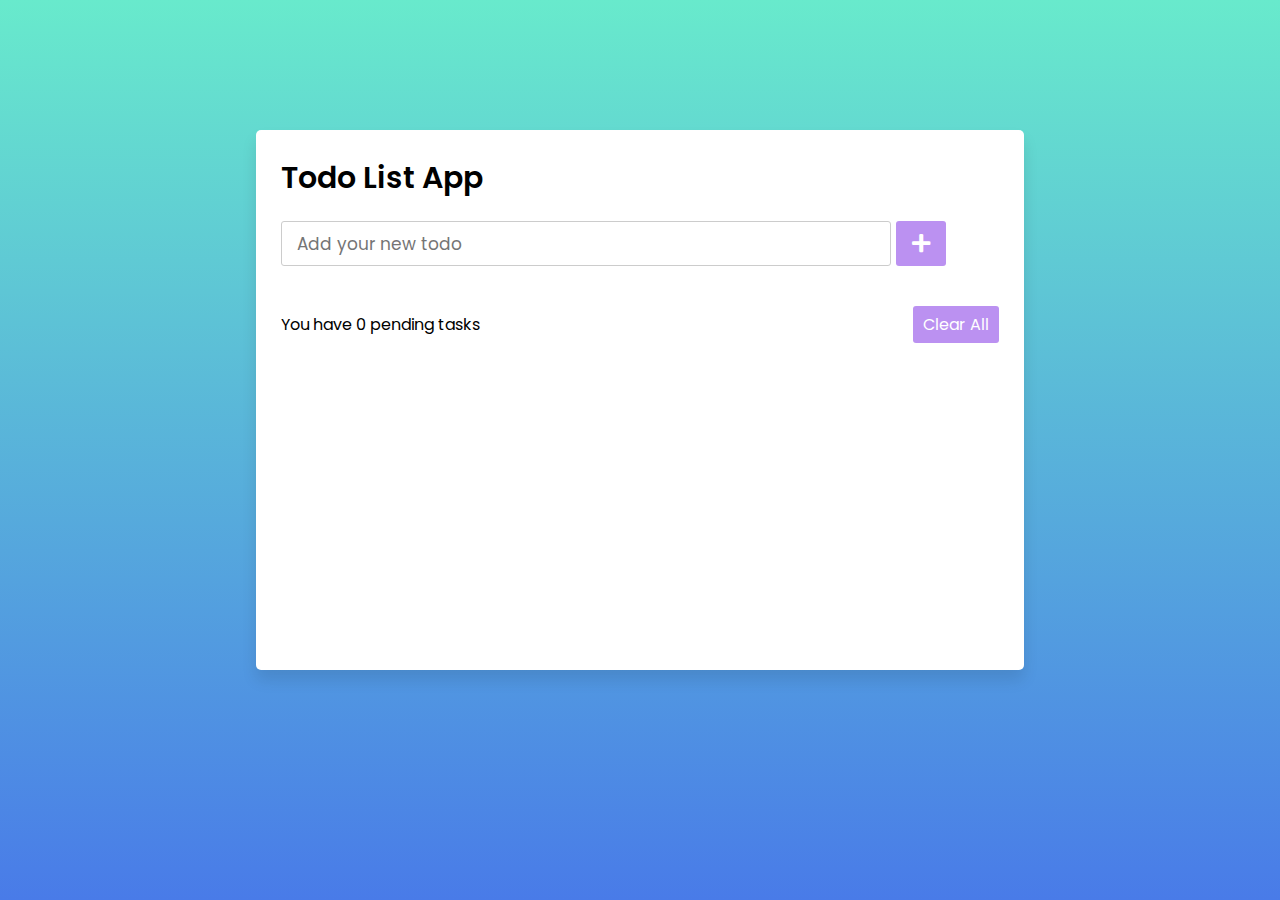
<file: task 8/index.html>
<!DOCTYPE html>

<html lang="en">
<head>
    <meta charset="UTF-8">
    <meta name="viewport" content="width=device-width, initial-scale=1.0">
    <title>Todo App JavaScript | CodingNepal</title>
    <link rel="stylesheet" href="style.css">
    <link rel="stylesheet" href="https://cdnjs.cloudflare.com/ajax/libs/font-awesome/5.15.3/css/all.min.css"/>
</head>
<body>
  <div class="wrapper">
    <header>Todo List App</header>
    <div class="inputField">
      <input type="text" placeholder="Add your new todo">
      <button><i class="fas fa-plus"></i></button>
    </div>
    <ul class="todoList">
      
    </ul>
    <div class="footer">
      <span>You have <span class="pendingTasks"></span> pending tasks</span>
      <button>Clear All</button>
    </div>
  </div>

  <script src="script.js"></script>

</body>
</html>
</file>
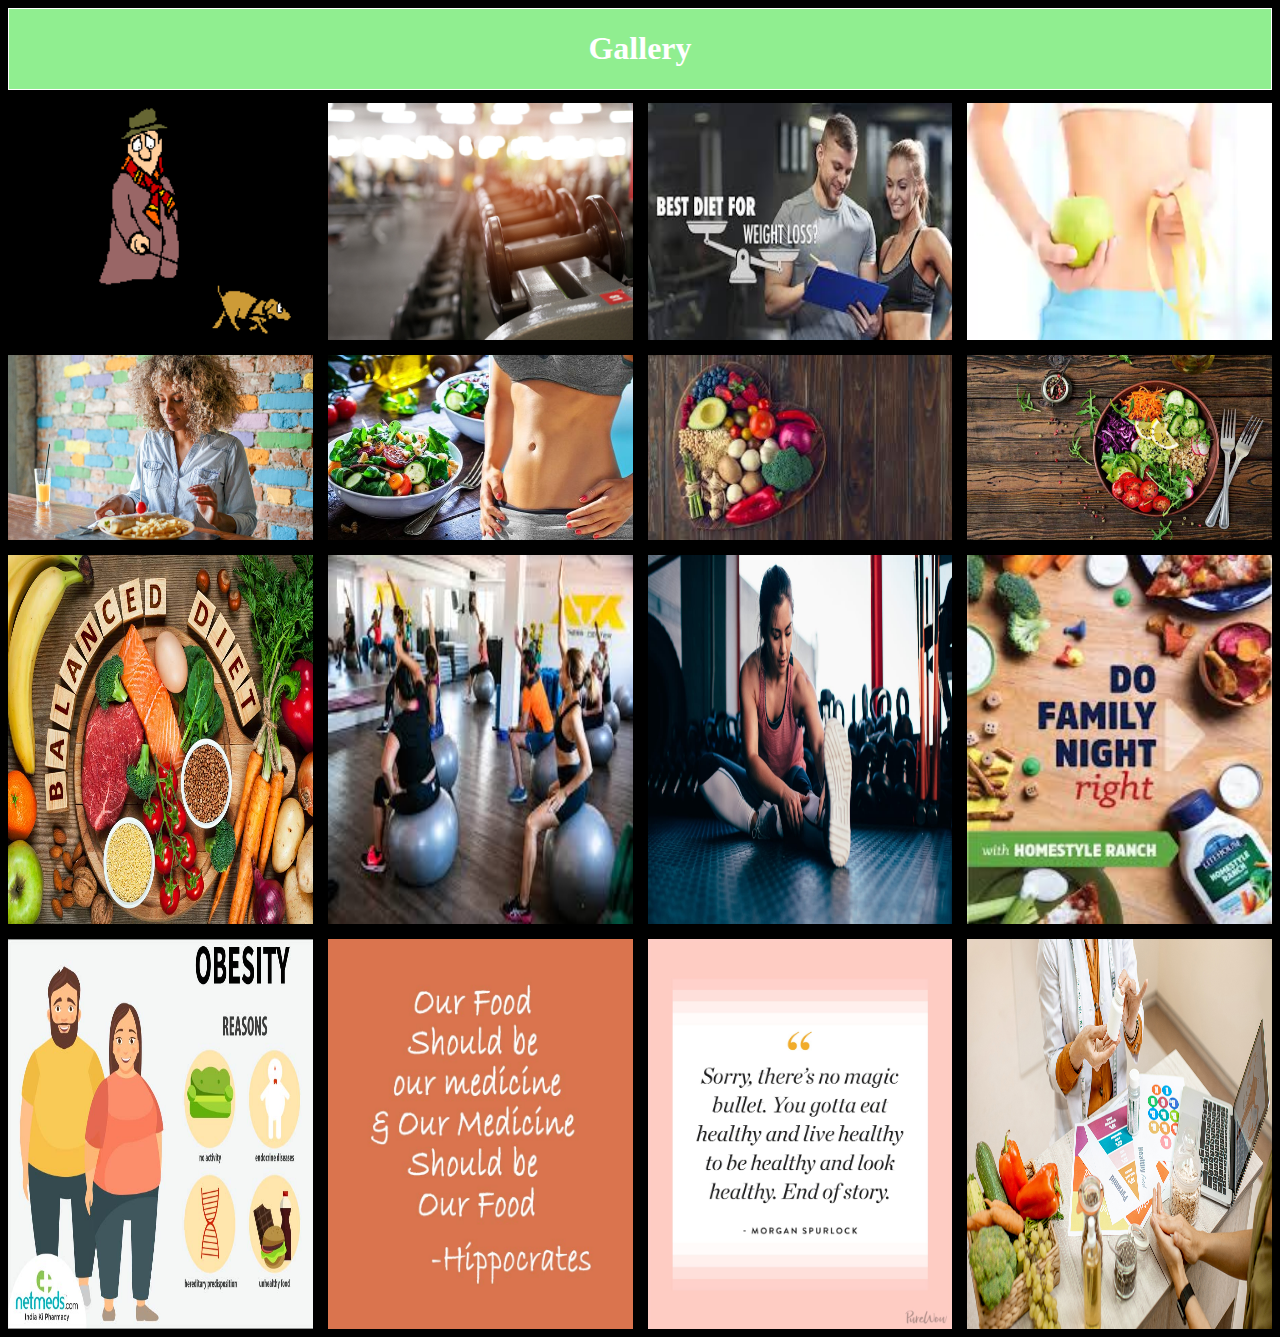
<file: TASK-4/gallery.html>
<!DOCTYPE html>
<!--[if lt IE 7]>      <html class="no-js lt-ie9 lt-ie8 lt-ie7"> <![endif]-->
<!--[if IE 7]>         <html class="no-js lt-ie9 lt-ie8"> <![endif]-->
<!--[if IE 8]>         <html class="no-js lt-ie9"> <![endif]-->
<!--[if gt IE 8]>      <html class="no-js"> <!--<![endif]-->
<html>
    <head>
        <meta charset="utf-8">
        <meta http-equiv="X-UA-Compatible" content="IE=edge">
        <title></title>
        <meta name="description" content="">
        <meta name="viewport" content="width=device-width, initial-scale=1">
        <link rel="stylesheet" href="stylesheet.css">
        <style>
            nav{
                display:grid;
                place-items: center;
                background:lightgreen;
                color:white;
                border: 1px solid white;

            }
            h1{
                display: inline;
                /* width: 30%; */
                /* margin: auto; */
            }

            .container{
            margin-top : 13px;
            display:grid;
            grid-template-columns: 1fr 1fr 1fr 1fr;
            grid-gap: 15px;
            place-items: center;
            
        }

            .img{
              
                height: 100%;
                width: 100%;
                display: grid;
                place-items: center;

            }
        </style>
        
    </head>
    <body style= "background-color: black;">
        <!--[if lt IE 7]>
            <p class="browsehappy">You are using an <strong>outdated</strong> browser. Please <a href="#">upgrade your browser</a> to improve your experience.</p>
        <![endif]-->
        <nav><h1>Gallery</h1></nav>
        <div class="container">
            <div class="img"><img src="./dog man.gif"></div>
            <div class="img"><img src="./g1.jpg"></div>
            <div class="img"><img src="./g9.jpg"></div>
            <div class="img"><img src="./g8.webp"></div>
            <div class="img"><img src="./g8.jpg"></div>
            <div class="img"><img src="./g7.jpg"></div>
            <div class="img"><img src="./g6.jpg"></div>
            <div class="img"><img src="./g5.jpg"></div>
            <div class="img"><img src="./g4.jpg"></div>
            <div class="img"><img src="./g3.jpg"></div>
            <div class="img"><img src="./g2.jpg"></div>
            <div class="img"><img src="./g15.jpg"></div>
            <div class="img"><img src="./g14.jpg"></div>
            <div class="img"><img src="./g13.jpg"></div>
            <div class="img"><img src="./g12.jpg"></div>
            <div class="img"><img src="./g11.jpg"></div>
        </div>
        
        <script src="" async defer></script>
    </body>
</html>
</file>
<file: task 8/style.css>
@import url('https://fonts.googleapis.com/css2?family=Poppins:wght@200;300;400;500;600;700&display=swap');
*{
  margin: 0;
  padding: 0;
  box-sizing: border-box;
  font-family: 'Poppins', sans-serif;
}
::selection{
  color: #ffff;
  background: rgb(142, 73, 232);
}
body{
  width: 100%;
  height: 100vh;
  /* overflow: hidden; */
  padding: 10px;
  background: linear-gradient(to bottom, #68EACC 0%, #497BE8 100%);
}
.wrapper{
  background: #fff;
  max-width: 60vw;
  width: 100%;
  height:60vh;
  margin: 120px auto;
  padding: 25px;
  border-radius: 5px;
  box-shadow: 0px 10px 15px rgba(0,0,0,0.1);
}
.wrapper header{
  font-size: 30px;
  font-weight: 600;
}
.wrapper .inputField{
  margin: 20px 0;
  width: 100%;
  display: flex;
  height: 45px;
}
.inputField input{
  width: 85%;
  height: 100%;
  outline: none;
  border-radius: 3px;
  border: 1px solid #ccc;
  font-size: 17px;
  padding-left: 15px;
  transition: all 0.3s ease;
}
.inputField input:focus{
  border-color: #8E49E8;
}
.inputField button{
  width: 50px;
  height: 100%;
  border: none;
  color: #fff;
  margin-left: 5px;
  font-size: 21px;
  outline: none;
  background: #8E49E8;
  cursor: pointer;
  border-radius: 3px;
  opacity: 0.6;
  pointer-events: none;
  transition: all 0.3s ease;
}
.inputField button:hover,
.footer button:hover{
  background: #721ce3;
}
.inputField button.active{
  opacity: 1;
  pointer-events: auto;
}
.wrapper .todoList{
  max-height: 250px;
  overflow-y: auto;
}
.todoList li{
  position: relative;
  list-style: none;
  height: 45px;
  line-height: 45px;
  margin-bottom: 8px;
  background: #f2f2f2;
  border-radius: 3px;
  padding: 0 15px;
  cursor: default;
  overflow: hidden;
}
.todoList li .icon{
  position: absolute;
  right: -45px;
  background: #e74c3c;
  width: 45px;
  text-align: center;
  color: #fff;
  border-radius: 0 3px 3px 0;
  cursor: pointer;
  transition: all 0.2s ease;
}
.todoList li:hover .icon{
  right: 0px;
}
.wrapper .footer{
  display: flex;
  width: 100%;
  margin-top: 20px;
  align-items: center;
  justify-content: space-between;
}
.footer button{
  padding: 6px 10px;
  border-radius: 3px;
  border: none;
  outline: none;
  color: #fff;
  font-weight: 400;
  font-size: 16px;
  margin-left: 5px;
  background: #8E49E8;
  cursor: pointer;
  user-select: none;
  opacity: 0.6;
  pointer-events: none;
  transition: all 0.3s ease;
}
.footer button.active{
  opacity: 1;
  pointer-events: auto;
}
</file>
<file: TASK-4/stylesheet.css>
img{
    width : 100%;
    height : 100%;
    border : 2px solid black;
}
#front{
background: url("./pexels-irina-iriser-1590549.jpg") no-repeat center fixed ;
background-size: cover;
}
#container_1{
    border : 2px solid black;
    margin : 130px 20px 0px 10px;
    height : 290px;
    box-shadow: black 1px 3px 2px 3px  ;
    background-image: url(./b.jpg);
  
}
p{
    color: white;
    padding-left: 10px;
    font-size: 60px;
    font-weight: bold;
    text-shadow: 2px 2px;
}
 
@media  (max-width:700px ){
     
    button{
        margin-left: 100px;
        font-size : 20px;
        
    }
}
@media (min-width: 710px){
    p{
        padding-left: 300px;
    }

    button{
        margin-top: 65px;
        margin-left: 1050px;
        font-size : 30px;
    }
}
</file>
